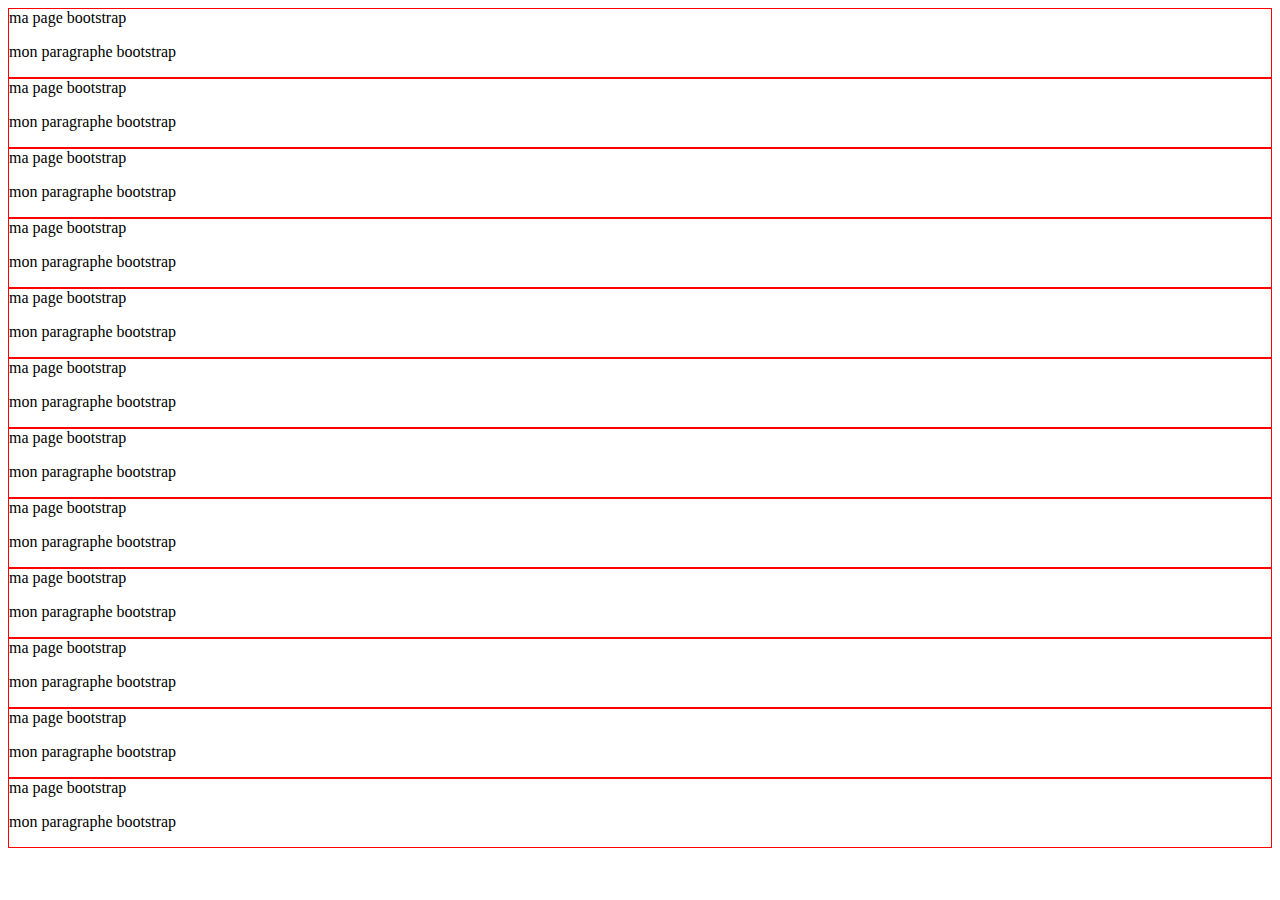
<file: index.html>
<!doctype html>
<html>

<head>
    <meta charset="utf-8">
    <meta name="viewport" content="width=device-width, initial-scale=1">
    <script src="https://ajax.googleapis.com/ajax/libs/jquery/1.12.4/jquery.min.js"></script>
    <link href="https://cdn.jsdelivr.net/npm/bootstrap@5.1.3/dist/css/bootstrap.min.css" rel="stylesheet"
        integrity="sha384-1BmE4kWBq78iYhFldvKuhfTAU6auU8tT94WrHftjDbrCEXSU1oBoqyl2QvZ6jIW3" crossorigin="anonymous">
    <script src="https://cdn.jsdelivr.net/npm/bootstrap@5.1.3/dist/js/bootstrap.bundle.min.js"
        integrity="sha384-ka7Sk0Gln4gmtz2MlQnikT1wXgYsOg+OMhuP+IlRH9sENBO0LRn5q+8nbTov4+1p" crossorigin="anonymous">
        </script>
</head>

<body>
    <div class="container  ">
        <div class="row">
            <div id="blocked1" class="col-sm-6  col-md-4 col-lg-3" style="border: 1px solid red;">
            </h1> ma page bootstrap</h1>
                <p> mon paragraphe bootstrap </p>
            </div>

            <div id="blocked2" class="col-sm-6  col-md-4 col-lg-3" style="border: 1px solid red ;">
                </h1> ma page bootstrap</h1>
                <p> mon paragraphe bootstrap </p>
            </div>
            <div id="blocked3" class="col-sm-6  col-md-4 col-lg-3" style="border: 1px solid red ;">
                </h1> ma page bootstrap</h1>
                <p> mon paragraphe bootstrap </p>
            </div>
            <div id="blocked4" class="col-sm-6  col-md-4 col-lg-3" style="border: 1px solid red ;">
                </h1> ma page bootstrap</h1>
                <p> mon paragraphe bootstrap </p>
            </div>
            <div id="blocked5" class="col-sm-6  col-md-4 col-lg-3" style="border: 1px solid red ;">
                </h1> ma page bootstrap</h1>
                <p> mon paragraphe bootstrap </p>
            </div>
            <div id="blocked6" class="col-sm-6  col-md-4 col-lg-3" style="border: 1px solid red ;">
                </h1> ma page bootstrap</h1>
                <p> mon paragraphe bootstrap </p>
            </div>
            <div id="blocked7" class="col-sm-6  col-md-4 col-lg-3" style="border: 1px solid red ;">
                </h1> ma page bootstrap</h1>
                <p> mon paragraphe bootstrap </p>
            </div>
            <div id="blocked8" class="col-sm-6  col-md-4 col-lg-3" style="border: 1px solid red ;">
                </h1> ma page bootstrap</h1>
                <p> mon paragraphe bootstrap </p>
            </div>
            <div id="blocked9" class="col-sm-6  col-md-4 col-lg-3" style="border: 1px solid red ;">
                </h1> ma page bootstrap</h1>
                <p> mon paragraphe bootstrap </p>
            </div>
            <div id="blocked10" class="col-sm-6  col-md-4 col-lg-3" style="border: 1px solid red ;">
                </h1> ma page bootstrap</h1>
                <p> mon paragraphe bootstrap </p>
            </div>

            <div id="blocked11" class="col-sm-6  col-md-4 col-lg-3" style="border: 1px solid red ;">
            </h1> ma page bootstrap</h1>
            <p> mon paragraphe bootstrap </p>
        </div>

        <div id="blocked12" class="col-sm-6  col-md-4 col-lg-3" style="border: 1px solid red ;">
        </h1> ma page bootstrap</h1>
        <p> mon paragraphe bootstrap </p>
    </div>
            
        </div>

    </div>
</body>

</html>



<!-- container: div est centré dans la page  -->
<!-- container-fluid : div prend toute la largeur de ma page  -->
<!-- row: une ligne  -->

<!-- tableau de resolution
        xs  <768px phones  all
        sm=> 768 tablettes 750
        md=> 992 pour les desktop   970
        lg=> 1200 large desktop   1170
        
        
        -->
</file>
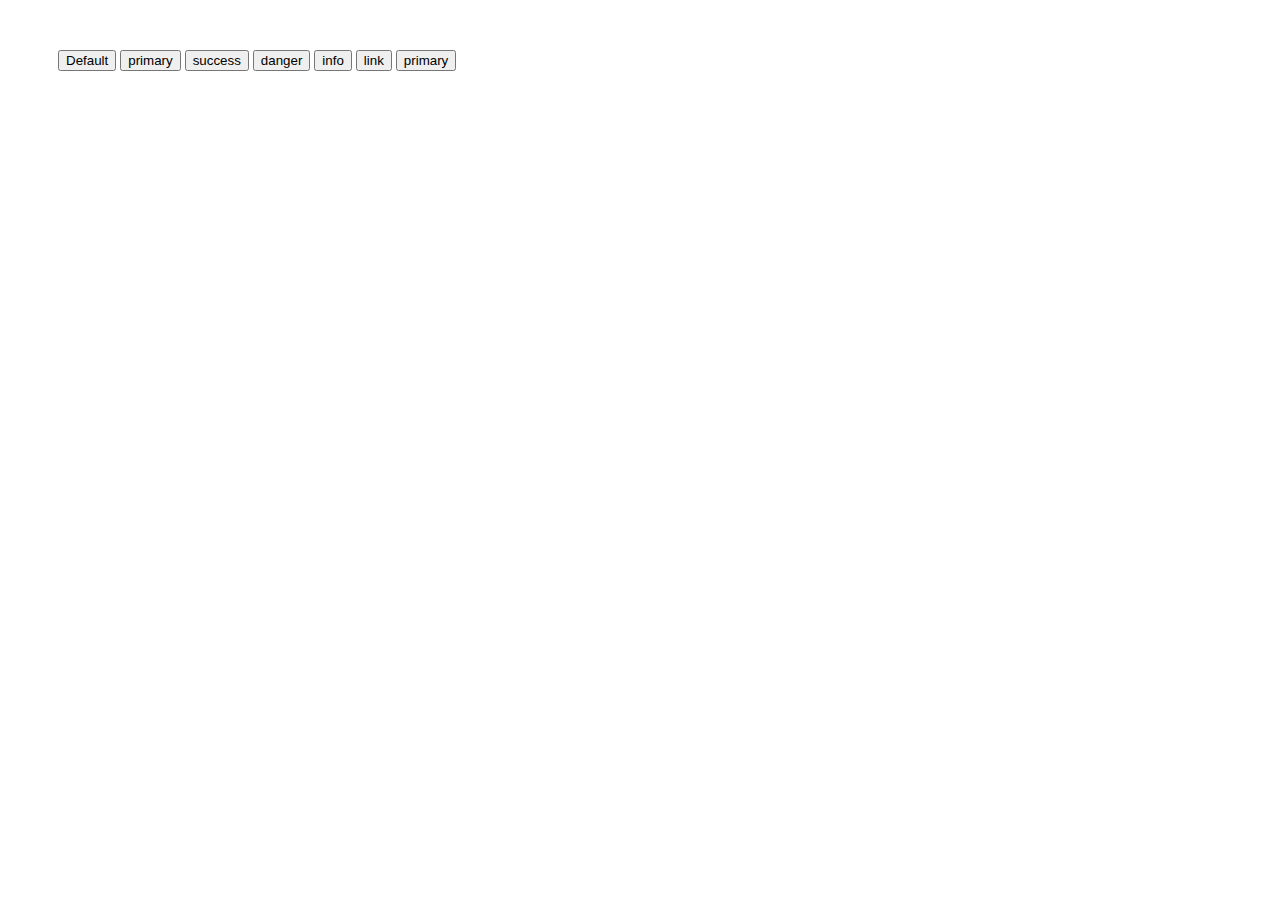
<file: bouton.html>
<!DOCTYPE html>
<Html>
    <head>
        <meta charset="utf-8">
        <meta name="viewport" content="width=device-width, initial-scale=1">
        <script src="https://ajax.googleapis.com/ajax/libs/jquery/1.12.4/jquery.min.js"></script>
        <link href="https://cdn.jsdelivr.net/npm/bootstrap@5.1.3/dist/css/bootstrap.min.css" rel="stylesheet"
            integrity="sha384-1BmE4kWBq78iYhFldvKuhfTAU6auU8tT94WrHftjDbrCEXSU1oBoqyl2QvZ6jIW3" crossorigin="anonymous">
        <script src="https://cdn.jsdelivr.net/npm/bootstrap@5.1.3/dist/js/bootstrap.bundle.min.js"
            integrity="sha384-ka7Sk0Gln4gmtz2MlQnikT1wXgYsOg+OMhuP+IlRH9sENBO0LRn5q+8nbTov4+1p" crossorigin="anonymous">
            </script>
    </head>
    <body>
        <div class="container d-grid gap-2" style="margin: 50px;">
        <button type="button" class="btn btn-default">Default</button>
        <button type="button" class="btn btn-primary  btn-sm btn-block">primary</button>
        <button type="button" class="btn btn-success">success</button>
        <button type="button" class="btn btn-danger btn-lg">danger</button>
        <button type="button" class="btn btn-info">info</button>
        <button type="button" class="btn btn-link">link</button>
        <button type="button" class="btn btn-primary ">primary</button>



        </div>
    </body>
</Html>
</file>
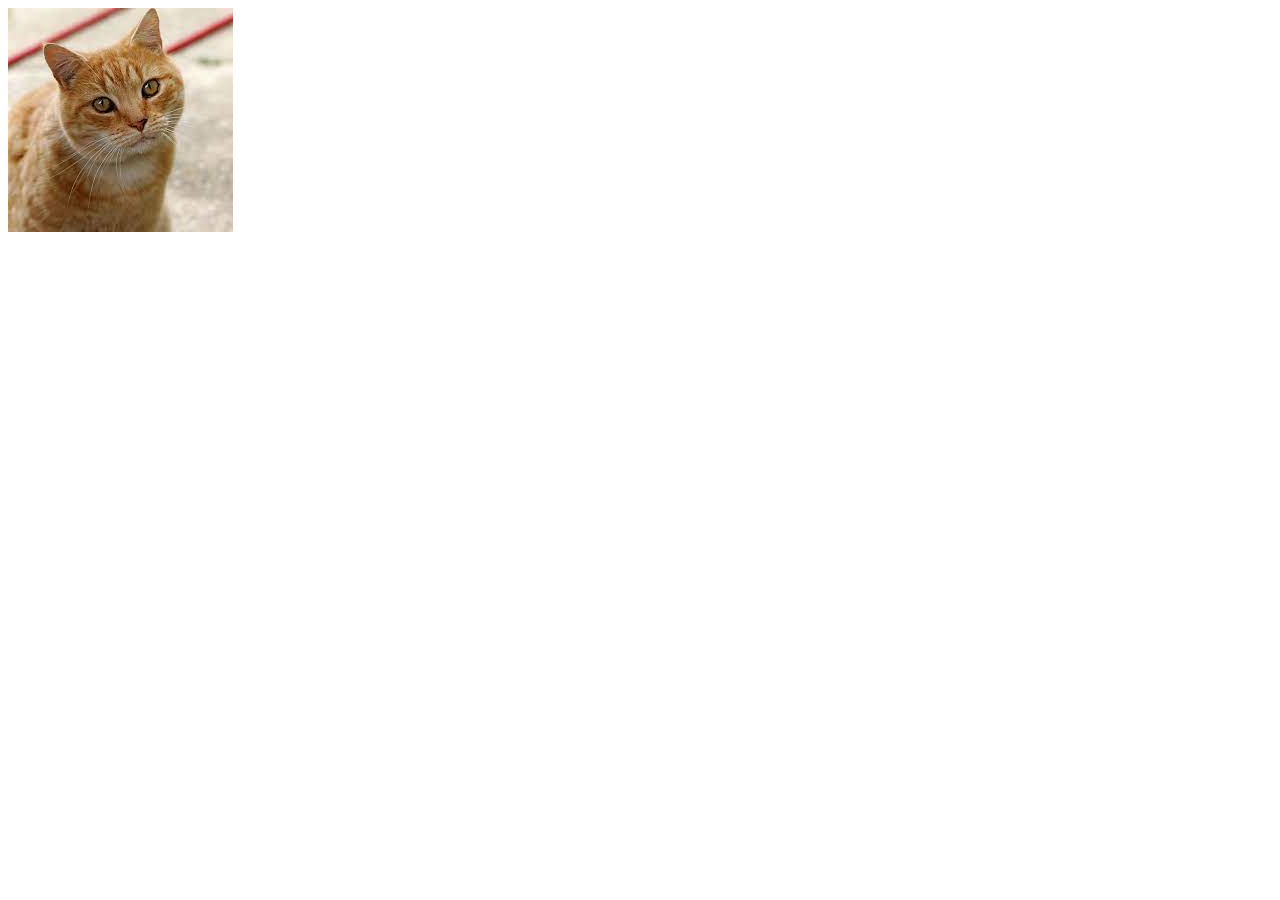
<file: image.html>
<!DOCTYPE html>
<html>
    <head>
        <meta charset="utf-8">
        <meta name="viewport" content="width=device-width, initial-scale=1">
        <script src="https://ajax.googleapis.com/ajax/libs/jquery/1.12.4/jquery.min.js"></script>
        <link href="https://cdn.jsdelivr.net/npm/bootstrap@5.1.3/dist/css/bootstrap.min.css" rel="stylesheet"
            integrity="sha384-1BmE4kWBq78iYhFldvKuhfTAU6auU8tT94WrHftjDbrCEXSU1oBoqyl2QvZ6jIW3" crossorigin="anonymous">
        <script src="https://cdn.jsdelivr.net/npm/bootstrap@5.1.3/dist/js/bootstrap.bundle.min.js"
            integrity="sha384-ka7Sk0Gln4gmtz2MlQnikT1wXgYsOg+OMhuP+IlRH9sENBO0LRn5q+8nbTov4+1p" crossorigin="anonymous">
            </script>
    </head>
    <body>
        <div class="container mt-5 ">
        <img src="le chat.jpg" class="img-fluid" alt="le chat">
        </div>
    </body>
</html>
</file>
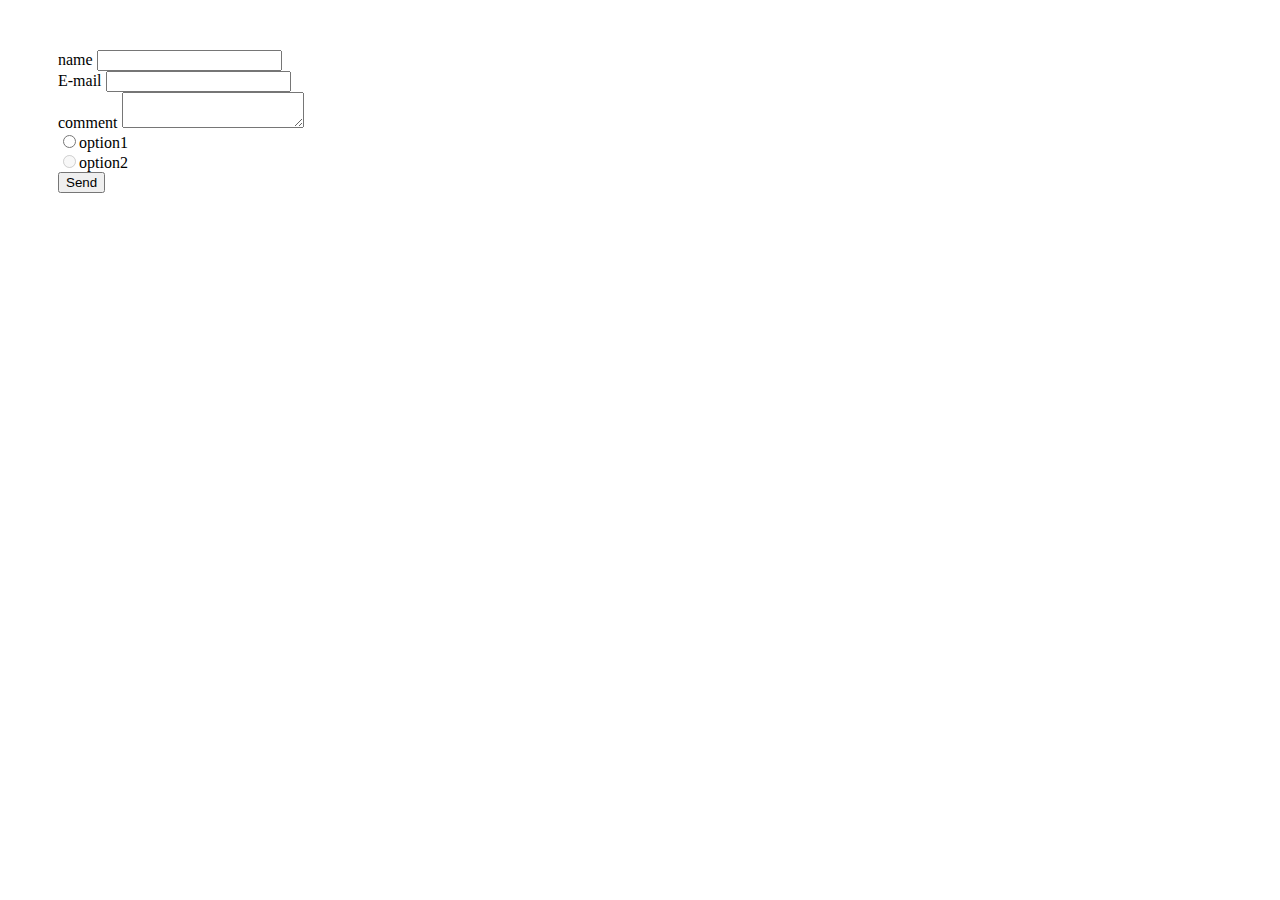
<file: lesformulaires.html>
<!DOCTYPE html>
<html>

<head>
    <meta charset="utf-8">
    <meta name="viewport" content="width=device-width, initial-scale=1">
    <script src="https://ajax.googleapis.com/ajax/libs/jquery/1.12.4/jquery.min.js"></script>
    <link href="https://cdn.jsdelivr.net/npm/bootstrap@5.1.3/dist/css/bootstrap.min.css" rel="stylesheet"
        integrity="sha384-1BmE4kWBq78iYhFldvKuhfTAU6auU8tT94WrHftjDbrCEXSU1oBoqyl2QvZ6jIW3" crossorigin="anonymous">
    <script src="https://cdn.jsdelivr.net/npm/bootstrap@5.1.3/dist/js/bootstrap.bundle.min.js"
        integrity="sha384-ka7Sk0Gln4gmtz2MlQnikT1wXgYsOg+OMhuP+IlRH9sENBO0LRn5q+8nbTov4+1p" crossorigin="anonymous">
        </script>
</head>

<body>
    <div class="container-fluid">
        <div class="row">
            <form class="form" style="margin: 50px;">
                <div class="form-group">
                    <label for="name">name</label>
                    <input type="text " id="name" class="form-control">
                </div>
                <div class="form-group">
                    <label for="email">E-mail</label>
                    <input type="email " id="email" class="form-control">
                </div>

                <div class="form-group">
                    <label for="comment">comment</label>
                    <textarea id="comment" class="form-control"></textarea>
                </div>
                <div class="radio">
                    <label> <input type="radio" value="option1">option1</label>
                </div>

                <div class="radio">
                    <label> <input type="radio" value="" disabled>option2</label>
                </div >


                <div class="d-grid gap-2">
                    <button class="btn btn-success" type="button">Send</button>
                  </div>
            </form>
        </div>
    </div>
</body>

</html>
</file>
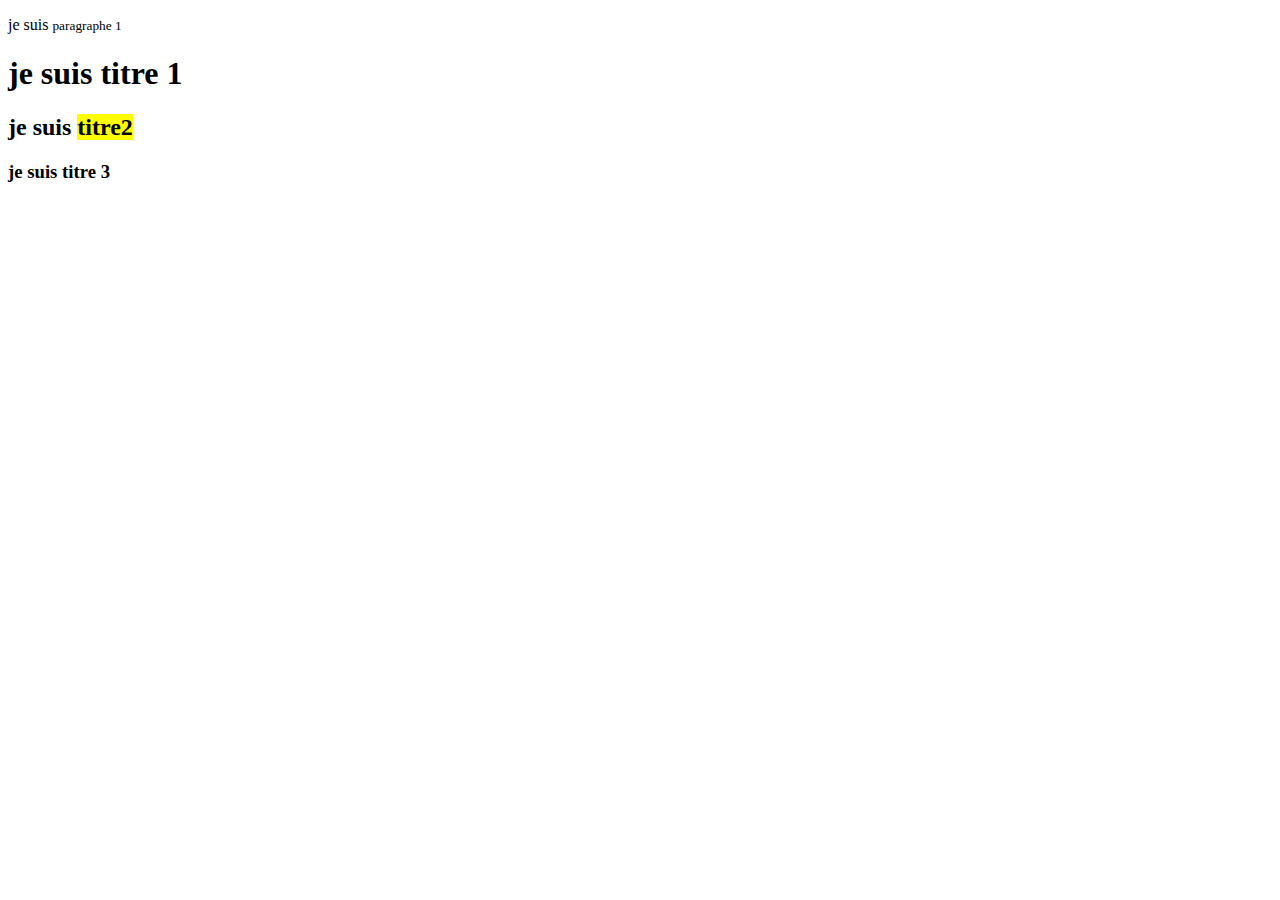
<file: typographie.html>
<!DOCTYPE html>
<html>
    <head>
        <meta charset="utf-8">
        <meta name="viewport" content="width=device-width, initial-scale=1">
        <script src="https://ajax.googleapis.com/ajax/libs/jquery/1.12.4/jquery.min.js"></script>
        <link href="https://cdn.jsdelivr.net/npm/bootstrap@5.1.3/dist/css/bootstrap.min.css" rel="stylesheet"
            integrity="sha384-1BmE4kWBq78iYhFldvKuhfTAU6auU8tT94WrHftjDbrCEXSU1oBoqyl2QvZ6jIW3" crossorigin="anonymous">
        <script src="https://cdn.jsdelivr.net/npm/bootstrap@5.1.3/dist/js/bootstrap.bundle.min.js"
            integrity="sha384-ka7Sk0Gln4gmtz2MlQnikT1wXgYsOg+OMhuP+IlRH9sENBO0LRn5q+8nbTov4+1p" crossorigin="anonymous">
            </script>
    </head>
    <body>
        <p> je suis <small> paragraphe 1</small></p>
        <h1> je suis <span class="text-danger">titre 1</span></h1>
        <h2>je suis <mark> titre2</mark> </h2>
        <h3>je suis <span class="text-success">titre 3</span> </h3>
    </body>
</html>
</file>
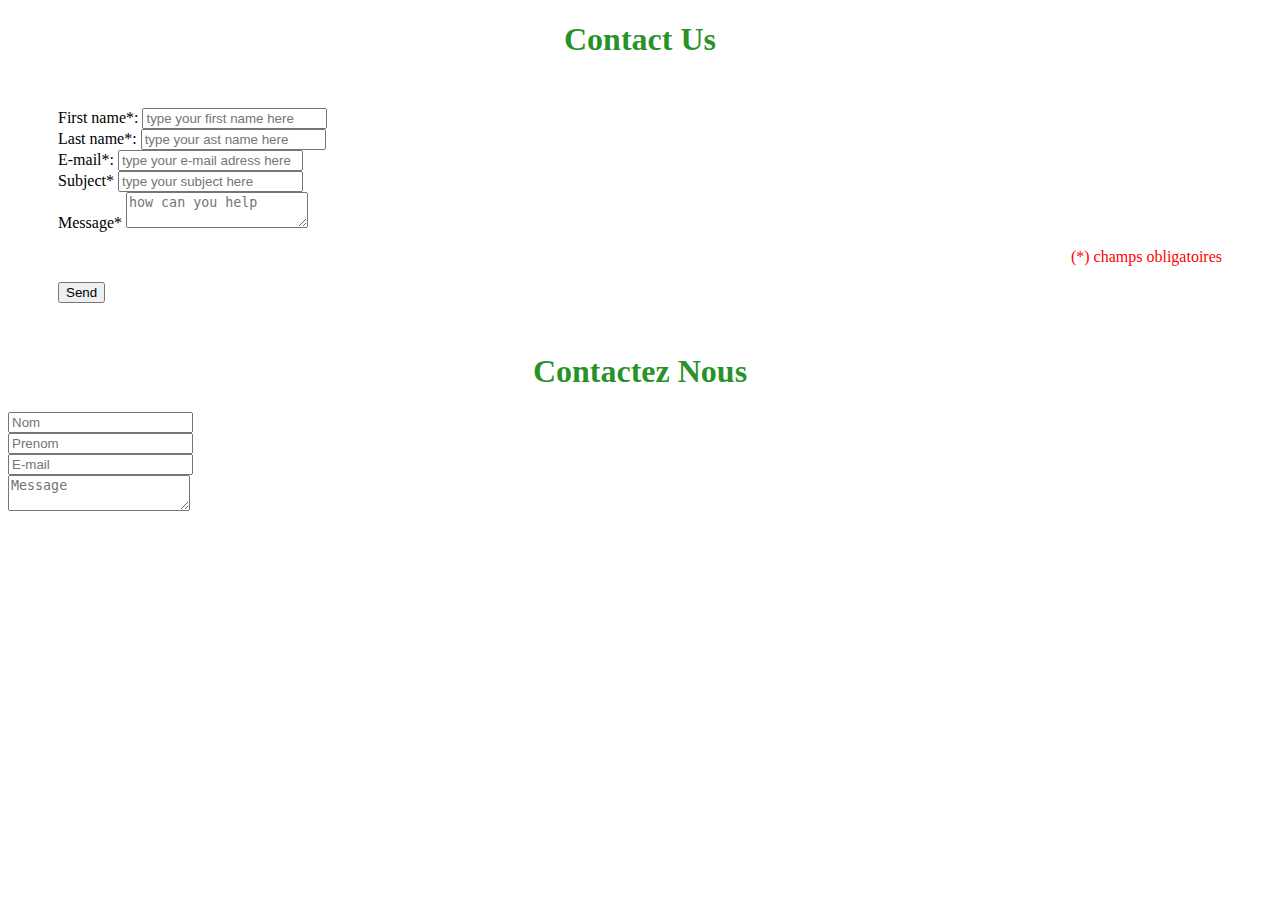
<file: challenges bootstrap/contact.html>
<!DOCTYPE html>
<html>

<head>
    <meta charset="utf-8">
    <meta name="viewport" content="width=device-width, initial-scale=1">
    <script src="https://ajax.googleapis.com/ajax/libs/jquery/1.12.4/jquery.min.js"></script>
    <link href="https://cdn.jsdelivr.net/npm/bootstrap@5.1.3/dist/css/bootstrap.min.css" rel="stylesheet"
        integrity="sha384-1BmE4kWBq78iYhFldvKuhfTAU6auU8tT94WrHftjDbrCEXSU1oBoqyl2QvZ6jIW3" crossorigin="anonymous">
    <script src="https://cdn.jsdelivr.net/npm/bootstrap@5.1.3/dist/js/bootstrap.bundle.min.js"
        integrity="sha384-ka7Sk0Gln4gmtz2MlQnikT1wXgYsOg+OMhuP+IlRH9sENBO0LRn5q+8nbTov4+1p" crossorigin="anonymous">
        </script>
</head>

<body>
    <h1 style="color: rgba(0, 128, 0, 0.842); text-align: center;" >Contact Us </h1>
    <div class="container">
       
            <form class="form" style="margin: 50px;">
                <div class="row">
                <div class= "col">
                    <label for="name">First name*:</label>
                    <input type="text " id="name" class="form-control"  placeholder="type your first name here">
                </div>
                <div class="col">
                    <label for="text">Last name*:</label>
                    <input type="text " id="email" class="form-control" placeholder="type your ast name here">
                </div>

                <div class="form-group">
                    <label for="email">E-mail*:</label>
                    <input type="email " id="email" class="form-control"  placeholder="type your e-mail adress here ">
                </div>
                <div class="form-group">
                    <label for="subject">Subject*</label>
                    <input type="text " id="subject" class="form-control"  placeholder="type your subject here ">
                </div>

                <div class="form-group">
                    <label for="msg">Message*</label>
                    <textarea id="msg" class="form-control"  placeholder="how can you help"></textarea>
                </div>

                <p style="color: red; text-align: right;"> (*) champs obligatoires  </p>


                <div class="d-grid gap-2">
                    <button class="btn btn-success" type="button">Send</button>
                  </div>

            </form>
        </div>
    </div>
</body>





<div class="container-fluid">
    <h1 style="color: rgba(0, 128, 0, 0.842); text-align: center;" >Contactez Nous </h1>
        <form class="form-group" >
            <div class="row">
            <div class="form-group">
                <input type="text " id="name" class="form-control"  placeholder="Nom"></div>
            <div class="form-group">
                <input type="text " id="prenom" class="form-control" placeholder="Prenom">
            </div>

            <div class="form-group">
                
                <input type="email " id="email" class="form-control"  placeholder="E-mail ">
            </div>

            
            <div class="form-group">
                <textarea id="msg" class="form-control"  placeholder="Message"></textarea>
            </div>

            </div>

</div>
</file>
